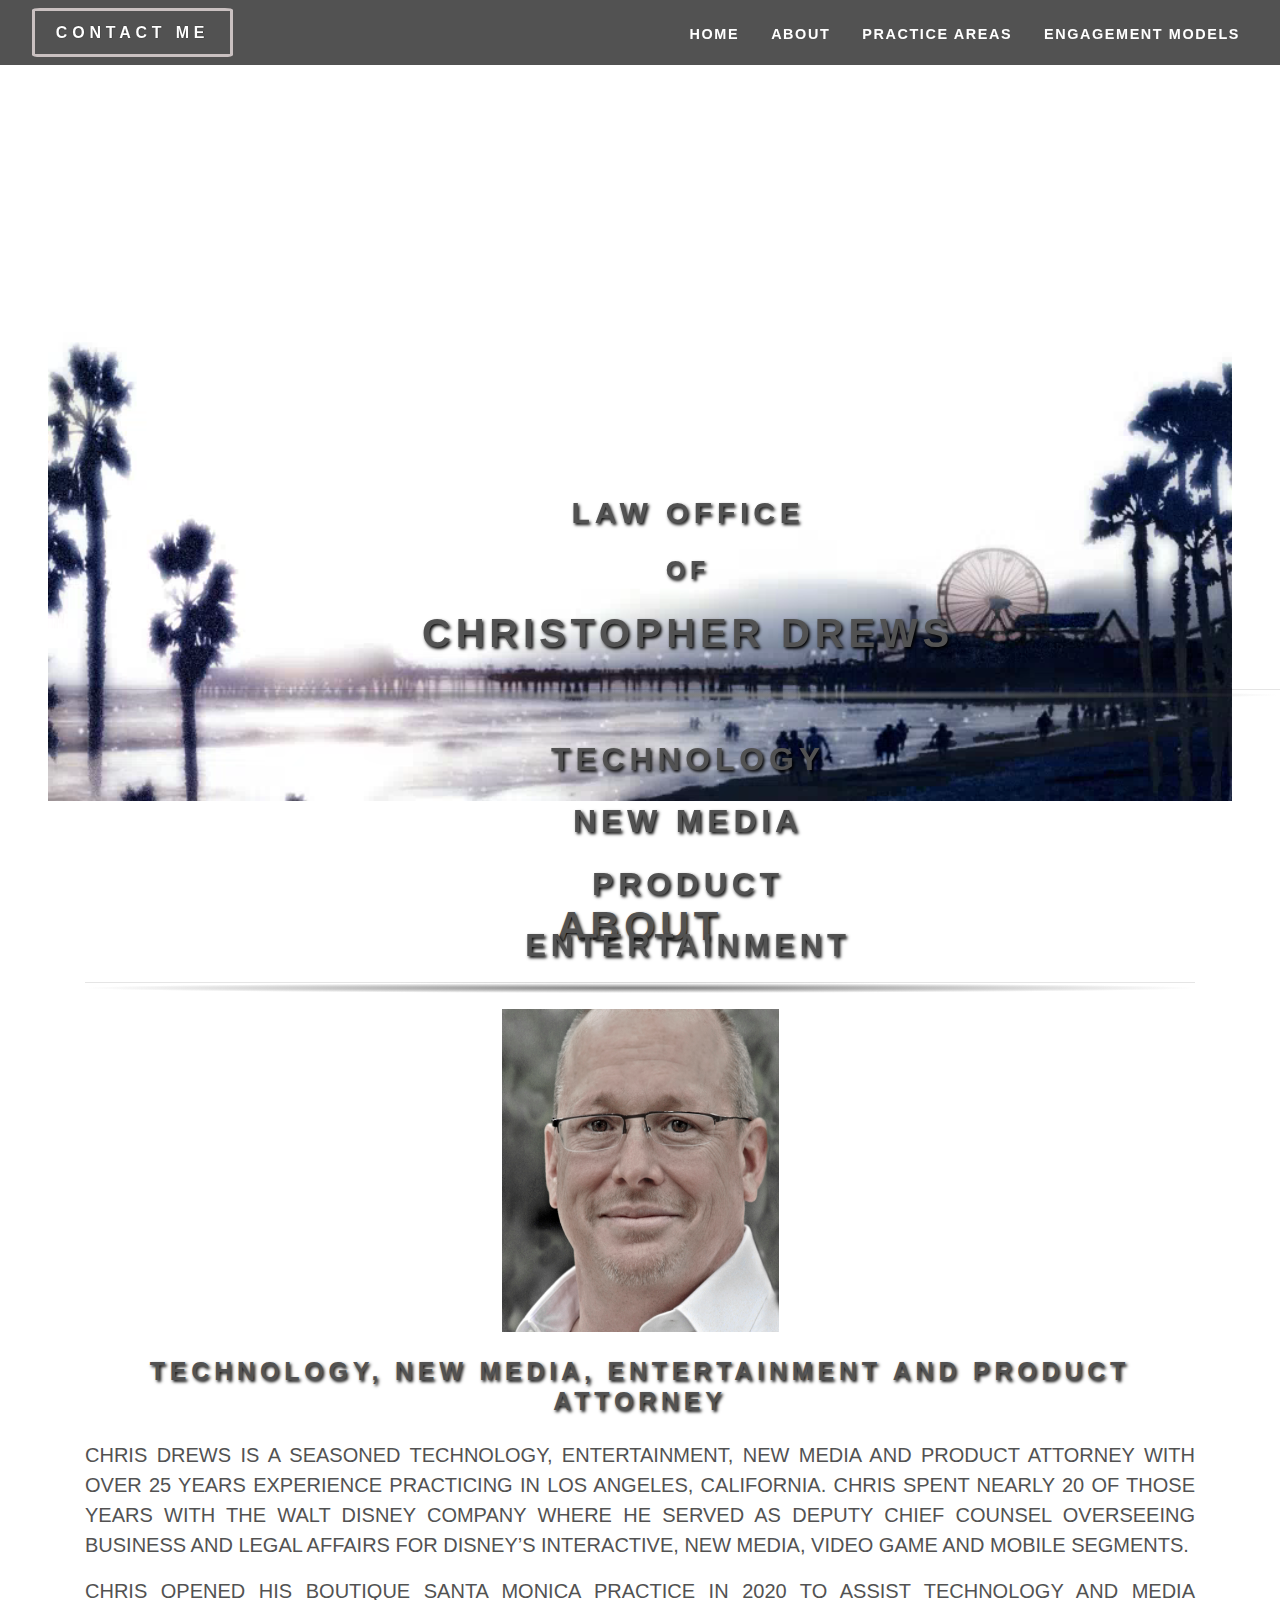
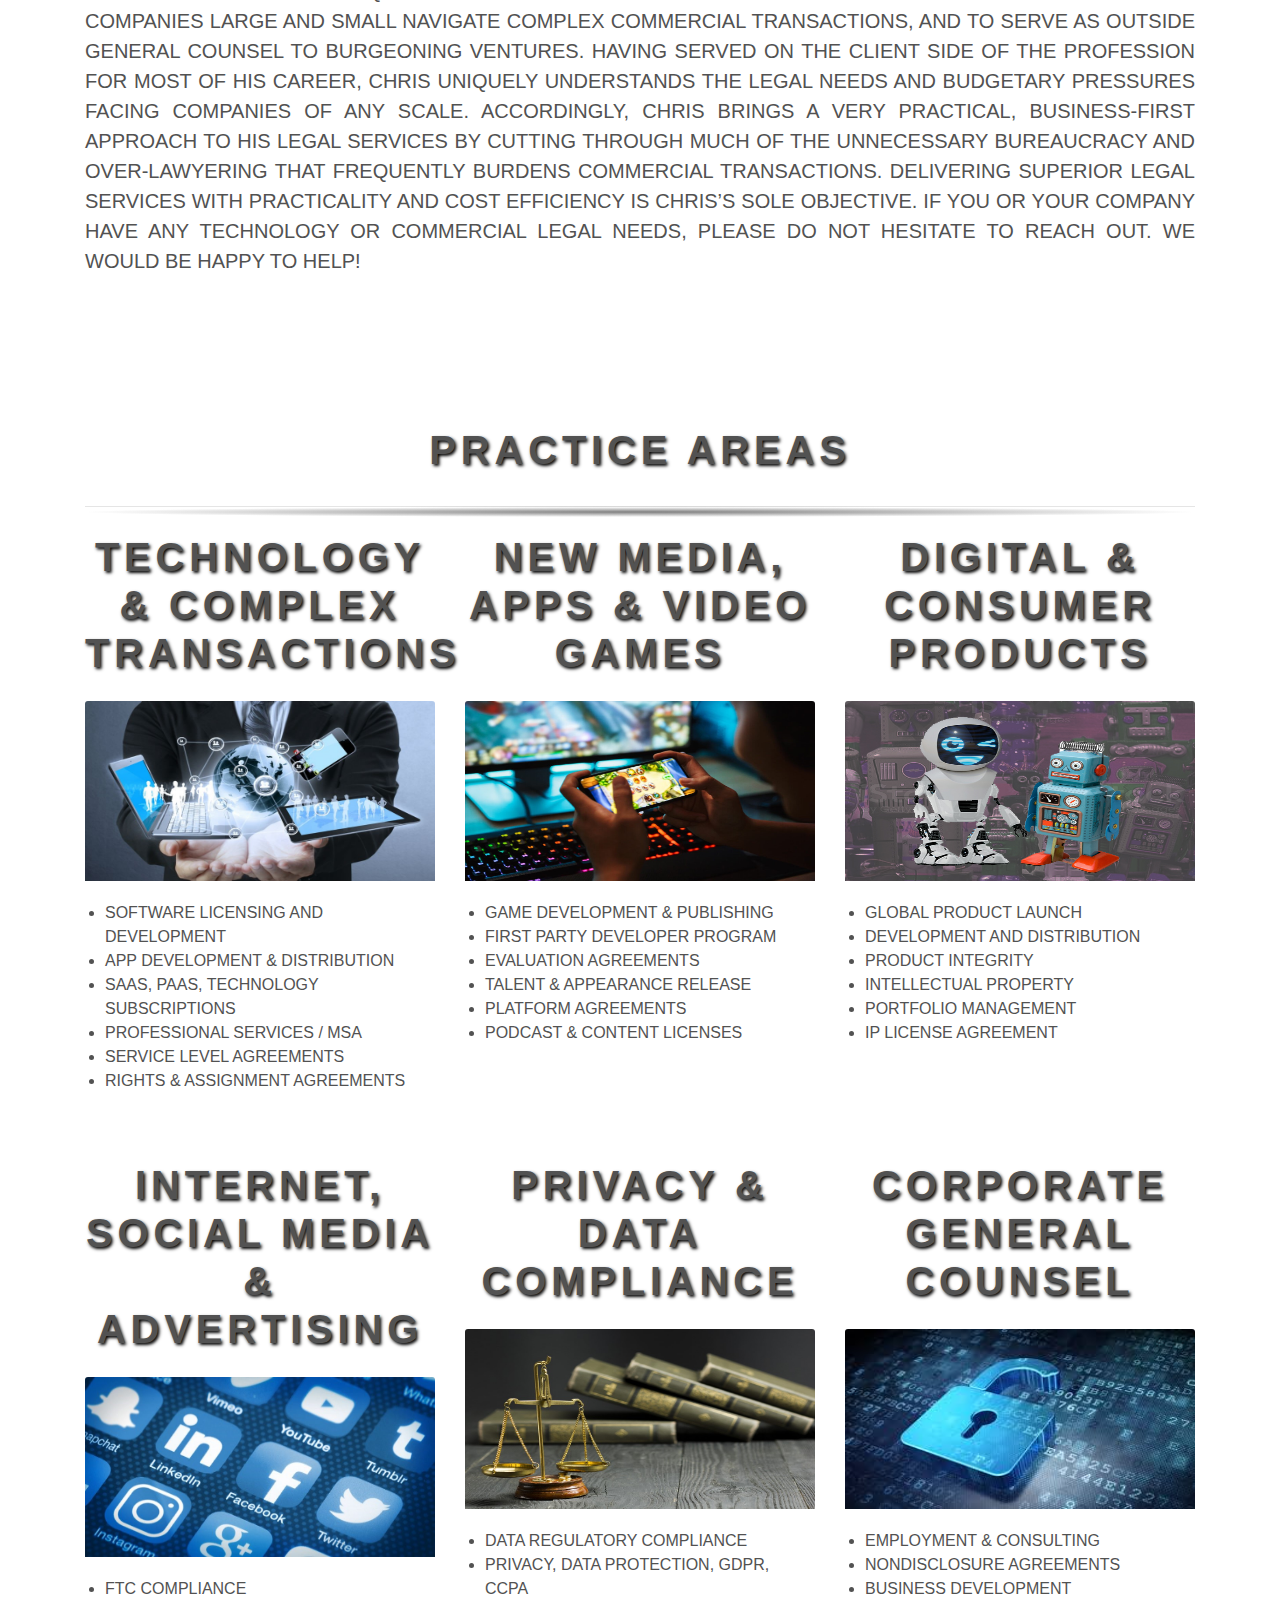
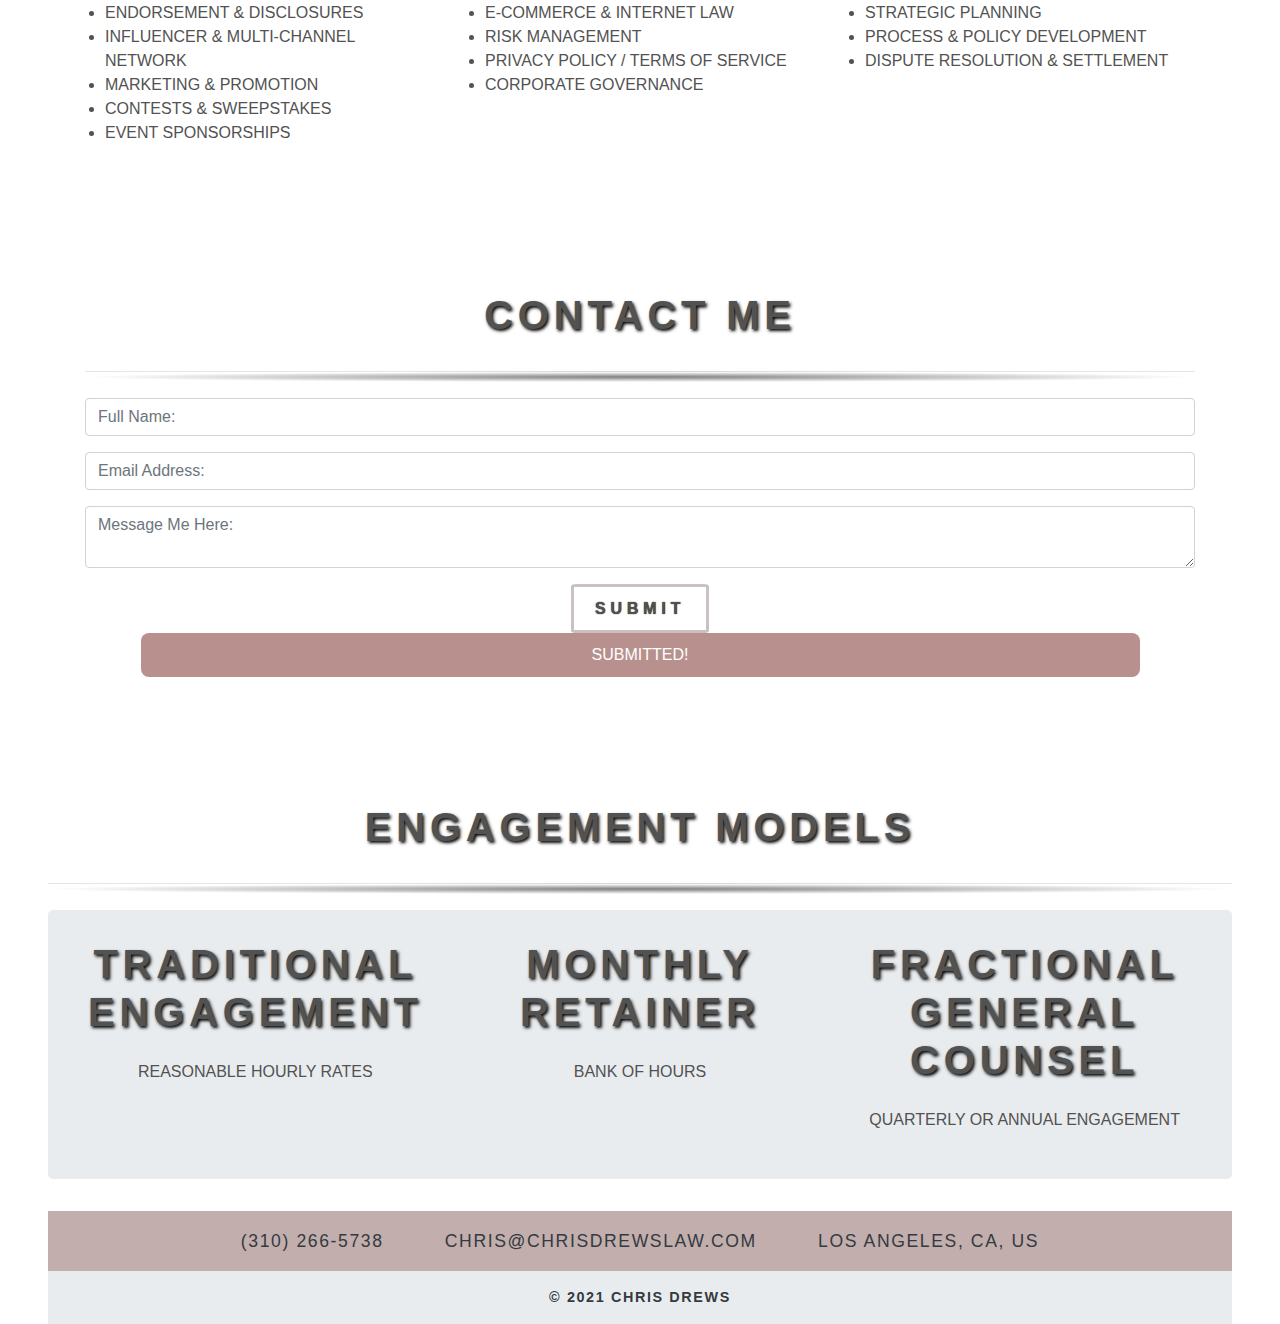
<file: index.html>
<!DOCTYPE html>
<html lang="en">
<head>
	<title>⚖️ Christopher Drews</title>
    <meta charset="utf-8" />
    <meta name="viewport" content="width=device-width, initial-scale=1" />
    <link rel="stylesheet" href="bootstrap-4.1.3-dist/css/bootstrap.min.css" />
		<link rel="stylesheet" href="https://fonts.googleapis.com/icon?family=Material+Icons">
    <link rel="stylesheet" type="text/css" href="style.css" />
		<script src="https://code.jquery.com/jquery-3.3.1.slim.min.js" integrity="sha384-q8i/X+965DzO0rT7abK41JStQIAqVgRVzpbzo5smXKp4YfRvH+8abtTE1Pi6jizo" crossorigin="anonymous"></script>
		<script src="https://cdnjs.cloudflare.com/ajax/libs/popper.js/1.14.3/umd/popper.min.js" integrity="sha384-ZMP7rVo3mIykV+2+9J3UJ46jBk0WLaUAdn689aCwoqbBJiSnjAK/l8WvCWPIPm49" crossorigin="anonymous"></script>
    <!--- End of Script Source Files -->
</head>
<body id="home" class= "body" data-spy="" data-target="#navbarResponsive">
	<div class="caption">


  	<!---------------------- Navbar Start ------------------------->
	<nav class="navbar navbar-expand-md navbar-dark bg-dark fixed-top">
		<a class="navbar-brand" href="#about">
		<a style="color:#525252 text-color: white"class="btn btn-outline-light btn-lg text-color:white" href="#contact">Contact Me</a>
		<br/>
		</a>
		<button
			class="navbar-toggler"
			type="button"
			data-toggle="collapse"
			data-target="#navbarResponsive">
			<span class="navbar-toggler-icon"></span>
		</button>
		<div class="collapse navbar-collapse" id="navbarResponsive">
			<ul class="navbar-nav ml-auto">
				<li class="nav-item">
					<a class="nav-link" href="#home">Home</a>
				</li>
				<li class="nav-item">
					<a class="nav-link" href='#about'>About</a>
				</li>
				<li class="nav-item">
					<a class="nav-link" href="#practice-area">Practice Areas</a>
				</li>

				<li class="nav-item">
					<a class="nav-link" href="#engagement-models">Engagement Models</a>
				</li>
			</ul>
		</div>
	</nav>

<!---------------------- Navbar Ends-->


<!------------- img/background.mp4 -->
<!-- <div id="landing"> -->
<div class="background">
	<video class="image" muted="true" autoplay loop height=100% width=100%>
		<source src='img/background.mp4' type="video/mp4">
	</video>
</div>

<div class="heading-content text-center">
	<div class="caption">


	<h3 style="font-size:30px">Law Office</h3>
	<h3 style="font-size:25px">of</h3>
	<a href="#about" style="color:#525252">
	<h3 style="color:#525252">Christopher Drews</h3></a>
	<hr class="accessory">
	<br/>
	<h3 style="font-size:32px">Technology</h3>
	<h3 style="font-size:32px"> New Media</h3>
	<h3 style="font-size:32px">Product</h3>
	<h3 style="font-size:31px">Entertainment</h3>
	<br/>
		</div>
  </div>


<!---------------------- Background Ends ---->
<!---------------------- About Starts--------->
	<div id="about" class="offset container mt-3 mb-5">
		<div class="post-heading text-center style=height: 100vh%">
		<br/>
		<br/>
		<br/>
		<h3 class="display-4 font-weight-bold">About</h3>
		<hr class="accessory">
		<img src="img/Chris-Drews-About-imahe.jpg" width="277px" height="323px" class="image-fluid">
		</div>

	<br/>
		<div class="post-heading text-center">
		<h4 style="font-size:25px" class="display-4 font-weight-bold">Technology, New Media, Entertainment and Product Attorney</h4>
		</div>
		<div class="post-heading text-justify">
		<p class="lead text-justify">Chris Drews is a seasoned Technology, Entertainment, New Media and Product attorney with over 25 years experience practicing in Los Angeles, California. Chris spent nearly 20 of those years with The Walt Disney Company where he served as Deputy Chief Counsel overseeing Business and Legal Affairs for Disney’s interactive, new media, video game and mobile segments.</p>
		<p class="lead">
		Chris opened his boutique Santa Monica practice in 2020 to assist technology and media companies large and small navigate complex commercial transactions, and to serve as outside General Counsel to burgeoning ventures. Having served on the client side of the profession for most of his career, Chris uniquely understands the legal needs and budgetary pressures facing companies of any scale. Accordingly, Chris brings a very practical, business-first approach to his legal services by cutting through much of the unnecessary bureaucracy and over-lawyering that frequently burdens commercial transactions. Delivering superior legal services with practicality and cost efficiency is Chris’s sole objective. If you or your company have any technology or commercial legal needs, please do not hesitate to reach out. We would be happy to help!</p>
		</p>
		</div>
		</div>
	<!---------------------- About Ends ----------------------------->
				<!--- Practice Area Starts -->
	<div id="practice-area" class="offset container mt-3 mb-5">
		<br/>
		<br/>
		<br/>
		<div class="post-heading text-center">
		<br/>
			<h3 class="display-4">Practice Areas</h3>
			<hr class="accessory">
			</div>
			<div class="row" >


		<div class="text-center col-lg-4 col-md-6 col-12 pb-5">
			<h3>Technology & Complex Transactions</h3>
			<img src="img/tech.jpg" height="180" width="150" class="card-img-top">
			<div class="card-body text-left">
					<li>Software Licensing and Development</li>
					<li>App Development & Distribution</li>
					<li>SaaS, PaaS, Technology Subscriptions</li>
					<li>Professional Services / MSA</li>
					<li>Service Level Agreements</li>
					<li>Rights & Assignment Agreements</li>
			</div>
		</div>

		<div class="text-center col-lg-4 col-md-6 col-12 pb-5">
			<h3>New Media, Apps & Video Games</h3>
			<img src="img/games.jpg" class="card-img-top" height="180" width="150">
			<div class="card-body text-left">
					<li>Game Development & Publishing</li>
					<li>First Party Developer Program</li>
					<li>Evaluation Agreements</li>
					<li>Talent & Appearance Release</li>
						<li>Platform Agreements</li>
					<li>Podcast & Content Licenses</li>
			</div>
		</div>

		<div class="text-center col-lg-4 col-md-6 col-12 pb-5">
			<h3>Digital & Consumer Products</h3>
			<img src="img/robotos.jpeg" class="card-img-top" height="180" width="150">
			<div class="card-body text-left">
				<li>Global Product Launch</li>
				<li>Development and Distribution</li>
				<li>Product Integrity</li>
				<li>Intellectual Property</li>
				<li>Portfolio Management</li>
				<li>IP License Agreement</li>
			</div>
		</div>

		<div class="text-center col-lg-4 col-md-6 col-12 pb-5">
			<h3>Internet, Social Media & Advertising</h3>
			<img src="img/internet.jpg" class="card-img-top" height="180" width="150">
			<div class= "card-body text-left">
				<li>FTC Compliance</li>
				<li>Endorsement & Disclosures</li>
				<li>Influencer & Multi-channel Network</li>
				<li>Marketing & Promotion</li>
				<li>Contests & Sweepstakes</li>
				<li>Event Sponsorships</li>
				<p class="card-text"></p>
			</div>
		</div>

		<div class="text-center col-lg-4 col-md-6 col-12 pb-5">
			<h3>Privacy & Data Compliance</h3>
			<img src="img/Fractional GC.jpg" height="180" width="150" class="card-img-top" alt="...">
			<div class="card-body text-left">
				<li>Data Regulatory Compliance</li>
				<li>Privacy, data protection, GDPR, CCPA</li>
				<li>E-commerce & Internet Law</li>
						<li>Risk Management</li>
				<li>Privacy Policy / Terms of Service</li>
						<li>Corporate Governance</li>
				<p class="card-text"></p>
			</div>
		</div>

		<div class="text-center col-lg-4 col-md-6 col-12 pb-5">
			<h3>Corporate General Counsel</h3>
			<img src="img/Data-Security.JPG" height="180" width="150" class="card-img-top">
			<div class="card-body text-left">

				<li>Employment & Consulting</li>
				<li>Nondisclosure Agreements</li>
				<li>Business Development</li>
				<li>Strategic Planning </li>
				<li>Process & Policy Development</li>

				<li>Dispute Resolution & Settlement</li>
			</div>
		</div>
		</div>
</div>

										<!--- Practice Area End  -->
											<!---------------------- Contact Start ---------------------------->
		<div id="contact" class="offset container mt-3 mb-5 post-heading text-center">
			<br/>
			<div class="home-inner">
				<div class="post-heading text-center">
					<h3 class="display-4 font-weight-bold">Contact Me</h3>
					<hr class="accessory">
			 </div>

			<form id="my-form" action="https://formspree.io/f/myylazel" method="POST">
				<div class="form-group" data-error="">
					<input for="full-name" type="text" class="form-control" placeholder="Full Name:" id="full-name" name="full-name" required>
				</div>
				<div class="form-group">
					<input for="email" type="email" class="form-control" placeholder="Email Address:" id="email" name="email" required>
				</div>
				<div class="form-group">
					<textarea for="text" type="text" class="form-control" placeholder="Message Me Here:" id="text" name="text" required></textarea>
				</div>
				<div>
					<button id="form-button" type="submit" class="btn btn-outline-light btn-lg">
						<a href="mailto:chris@chrisdrewslaw.com">
						<a style="color:#525252">SUBMIT</a>
					</button>
					</div>
			</form>
			<div id="status" class="success">Submitted!</div>

		</div>
	</div>
	<!---------------------- Contact end ---------------------------->
		<!-- Engagement Area Start  -->
	<div id="engagement-models" class="offset container mt-3 mb-5"></div>
		<br/>
		<a href="#engagement-models"></a>
		<div class="col=12 narrow text-center">
		<h3 class="display-4 font-weight-bold">Engagement Models</h3>
		<hr class="accessory">
		<div class="jumbotron">
			<div class='row text-center'>
				<div class="col-md-4">
					<div class="practice-area">
						<i class="fas fa-play-circle fa-4x" data-fa-transform="shrink-3 up-5"></i>
						<h3>Traditional Engagement</h3>
						<p>Reasonable Hourly Rates</p>
					</div>
					</div>
					<div class="col-md-4">
						<div class="practice-area">
							<i class="fas fa-sliders-h fa-4x" data-fa-transform="shrink-3 up-5"></i>
							<h3>Monthly Retainer</h3>
							<p>Bank of Hours</p>
						</div>
					</div>
						<div class="col-md-4">
							<div class="practice-area">
								<i class="fab fa-wpforms fa-4x" data-fa-transform="shrink-3 up-5"></i>
								<h3>Fractional General Counsel</h3>
								<p>Quarterly or Annual Engagement</p>
							</div>
						</div>
							<div class="col-md-4">
						</div>
			</div>
		</div>
	<!---------------------- Footer Start ---------------------------->
	<div class="footer text-center" style="background-color: #c2aead">
		<p class="btn btn-link btn-floating btn-lg text-dark m-1">(310) 266-5738</p>
		<a href="mailto:chris@chrisdrewslaw.com">
		<p class="btn btn-link btn-floating btn-lg text-dark m-1">Chris@ChrisDrewsLaw.com</p></a>
		<p class="btn btn-link btn-floating btn-lg text-dark m-1"> Los Angeles, CA, US</p>
	<footer class="text-center text-white" style="background-color: #f1f1f1;">
  <div class=" jumbothron text-center text-dark p-3" style="background-color:#E9ECEF">
    © 2021
   <a href="#about" class="text-dark" >Chris Drews</a>
  </div>
	</footer>
 <!---------------------- Footer Ends  -------------------------------->

</body>
</html>
</file>
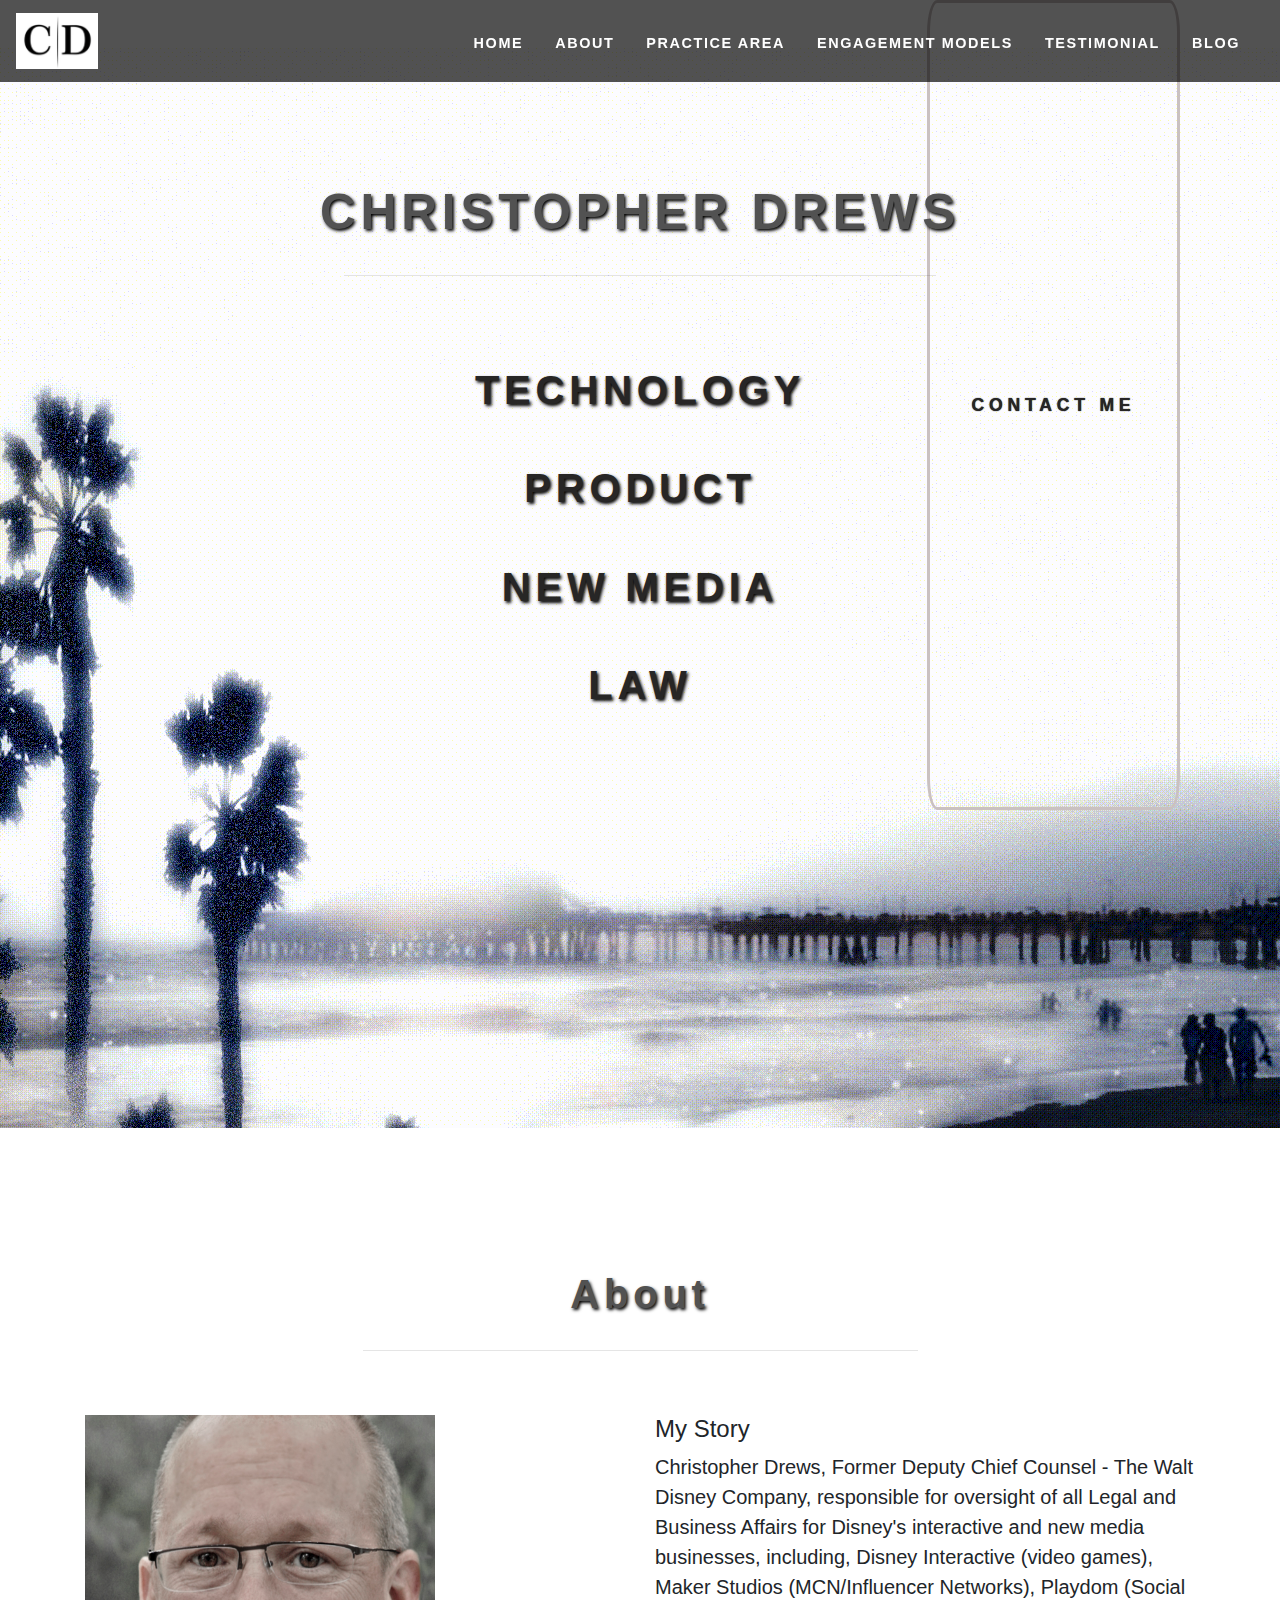
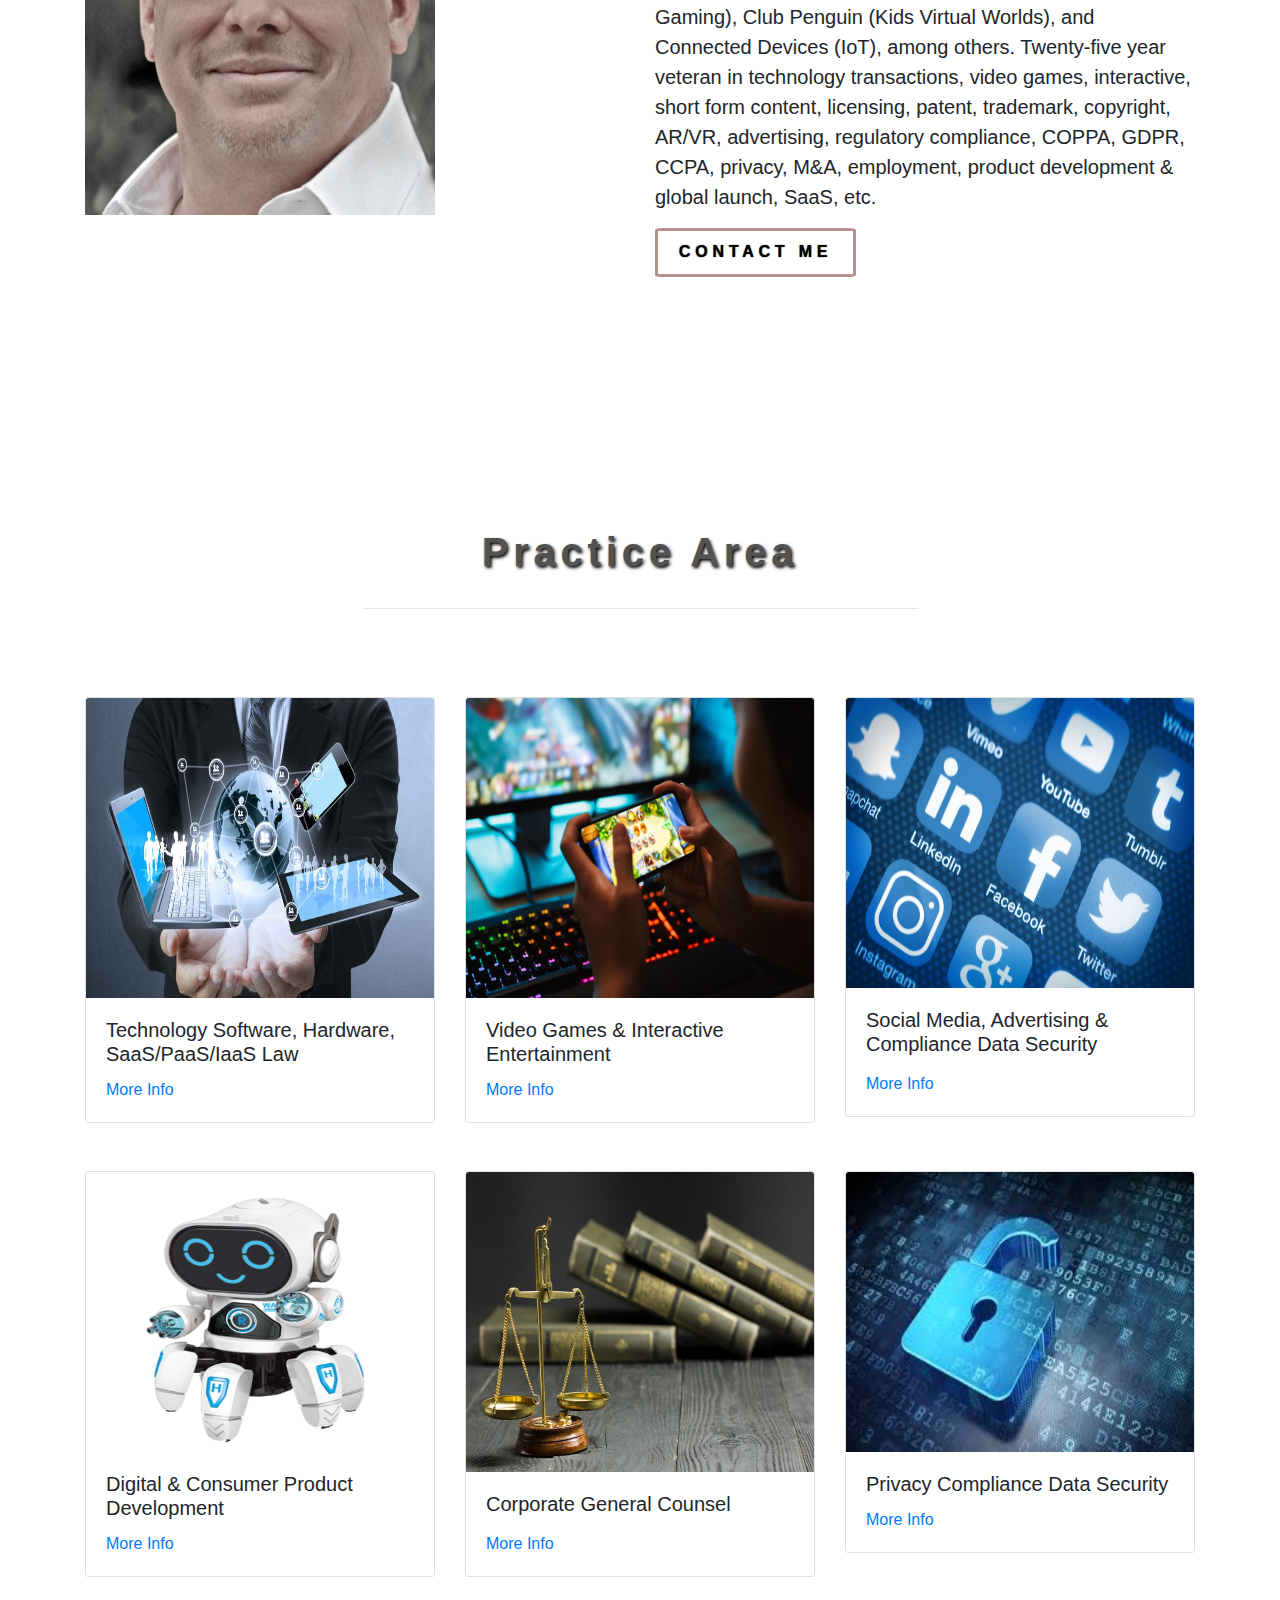
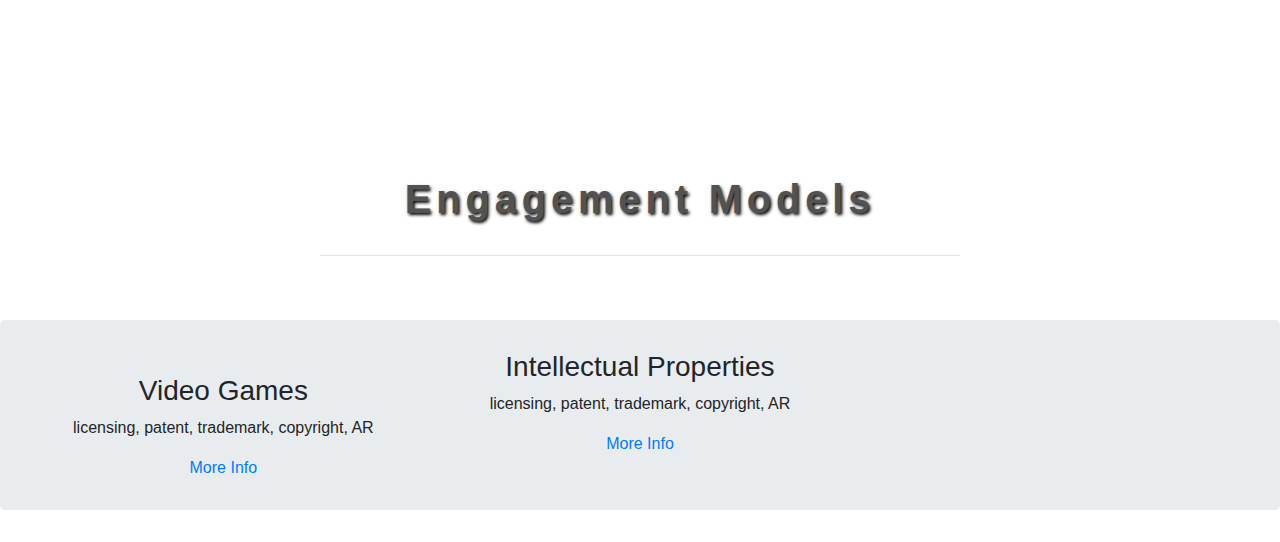
<file: test.html>
<!DOCTYPE html>
<html lang="en">
<head>
	<title>⚖️ Christopher Drews</title>
    <meta charset="utf-8" />
    <meta name="viewport" content="width=device-width, initial-scale=1" />
    <link rel="stylesheet" href="bootstrap-4.1.3-dist/css/bootstrap.min.css" />
    <link rel="stylesheet" type="text/css" href="style.css" />
		<script src="https://code.jquery.com/jquery-3.3.1.slim.min.js" integrity="sha384-q8i/X+965DzO0rT7abK41JStQIAqVgRVzpbzo5smXKp4YfRvH+8abtTE1Pi6jizo" crossorigin="anonymous"></script>
<script src="https://cdnjs.cloudflare.com/ajax/libs/popper.js/1.14.3/umd/popper.min.js" integrity="sha384-ZMP7rVo3mIykV+2+9J3UJ46jBk0WLaUAdn689aCwoqbBJiSnjAK/l8WvCWPIPm49" crossorigin="anonymous"></script>
​
    <!--- End of Script Source Files -->
</head>
<body data-spy="" data-target="#navbarResponsive">
	<div id="home">
​
  	<!---------------------- Navbar Start ------------------------->
		<nav class="navbar navbar-expand-md navbar-dark bg-dark fixed-top">
			<a class="navbar-brand" href="#about">
			<img src="/img/logo-cd.png"/>
			</a>
			<button
				class="navbar-toggler"
				type="button"
				data-toggle="collapse"
				data-target="#navbarResponsive">
				<span class="navbar-toggler-icon"></span>
			</button>
			<div class="collapse navbar-collapse" id="navbarResponsive">
				<ul class="navbar-nav ml-auto">
					<li class="nav-item">
						<a class="nav-link" href="#home">Home</a>
					</li>
					<li class="nav-item">
						<a class="nav-link" href='#about'>About</a>
					</li>
					<li class="nav-item">
						<a class="nav-link" href="#practice-area">Practice Area</a>
					</li>
					<li class="nav-item">
						<a class="nav-link" href="#engagement-models"
							>Engagement Models</a>
					</li>
					<li class="nav-item">
						<a class="nav-link" href="#testimonials">Testimonial</a>
					</li>
					<li class="nav-item">
						<a class="nav-link" href="#blog">Blog</a>
					</li>
				</ul>
			</div>
		</nav>
	<!---------------------- Navbar Ends ----------------------------->
​
​
	<!---------------------- Background Starts ----------------------->
		<img src='img/background-Moving.gif'>
		<button class="btn btn-outline-light btn-lg contact">
			<a class="btn-lg" style="color:rgb(39, 38, 38)" href="#contact">CONTACT ME</a>
		</button>
		<div class="caption text-center">
			<div>
				<br/>
				<br/>
				<h1>Christopher Drews</h1>
				<hr class="w-50 mx-auto pb-5">
					<a class="btn-lg" style="color:rgb(39, 38, 38)" href="https://www.hg.org/information-technology-law.html">
						<h3>Technology</h3>
					</a>
					<a class="btn-lg" style="color:rgb(39, 38, 38)" href="https://www.cpsc.gov/Business--Manufacturing/International/Topics/Regulations-Laws-and-Information-by-Product-for-Manufacturers-Importers-Distributors-and-Retailers">
						<h3>Product</h3>
					</a>
					<a class="btn-lg" style="color:rgb(39, 38, 38)" href="https://www.newmediarights.org/about_us">
					<h3>New Media</h3>
					</a>
							<a class="btn-lg" style="color:rgb(39, 38, 38)" href="#">
								<h3>Law</h3>
							</a>
			</div>
		</div>
​
	<!---------------------- Background Ends ----------------------->
​
	<!---------------------- About Starts -------------------------->
		<div id="about" class="offset container mt-3 mb-5">
			<br />
			<br />
			<br />
			<br />
			<div class="post-heading text-center">
				<h3 class="display-4 font-weight-bold">About</h3>
				<hr class="w-50 mx-auto pb-5">
			</div>
			<div class="row">
				<div class="col-lg-6 col-md-6 col-12">
					<img src="img/Chris-Drews-About-imahe.jpg" width="350px" height="400px" class="image-fluid">
				</div>
​
				<div class="col-lg-6 col-md-6 col-12">
					<h4>My Story</h4>
					<p class="lead">Christopher Drews, Former Deputy Chief Counsel - The Walt Disney Company, responsible for oversight of all Legal and Business Affairs for Disney's interactive and new media businesses, including, Disney Interactive (video games), Maker Studios (MCN/Influencer Networks), Playdom (Social Gaming), Club Penguin (Kids Virtual Worlds), and Connected Devices (IoT), among others. Twenty-five year veteran in technology transactions, video games, interactive, short form content, licensing, patent, trademark, copyright, AR/VR, advertising, regulatory compliance, COPPA, GDPR, CCPA, privacy, M&A, employment, product development & global launch, SaaS, etc.
					</p>
					<button class="btn btn-outline-light btn-lg">
						<a style="color:black" href="#contact">CONTACT ME</a>
					</button>
				</div>
			</div>
​
		</div>
	<!---------------------- About Ends ----------------------------->
				<!--- Practice Area Starts -->
		<div id="practice-area" class="offset container mt-3 mb-5">
			<br/>
				<br/>
					<br/>
			<div class="post-heading text-center">
				<br/>
				<h3 class="display-4">Practice Area</h3>
					<hr class="w-50 mx-auto pb-5">
			</div>
​
			<div class="row">
				<div class="col-lg-4 col-md-6 col-12 pb-5">
					<div class="card">
						<img src="img/tech.jpg" height="300" class="card-img-top">
						<div class="card-body">
							<h5 class="card-title">Technology Software, Hardware, SaaS/PaaS/IaaS Law</h5>
							<!-- <p class="card-text">Software, Hardware, SaaS/PaaS/IaaS, Complex Technology Transactions</p> -->
							<a href="https://www.jdsupra.com/legalnews/video-gaming-e-gaming-law-update-9620431/">More Info</a>
						</div>
					</div>
				</div>
				<div class="col-lg-4 col-md-6 col-12 pb-5">
					<div class="card">
						<img src="img/video games.jpg" class="card-img-top" height="300" alt="...">
						<div class="card-body">
							<h5 class="card-title">Video Games & Interactive Entertainment</h5>
							<!-- <p class="card-text">tech Development, Licensing, Distribution and Publishing</p> -->
							<a href="https://www.newmediarights.org/guide/legal/Video_Games_law_Copyright_Trademark_Intellectual_Property">More Info</a>
						</div>
					</div>
				</div>
				<div class="col-lg-4 col-md-6 col-12 pb-5">
					<div class="card">
						<img src="img/internet.jpg" class="card-img-top" height="290" alt="...">
						<div class="card-body">
							<h5 class="card-title">Social Media, Advertising & Compliance Data Security</h5>
							<p class="card-text"></p>
							<a href="https://www.ncsl.org/research/telecommunications-and-information-technology/social-media-privacy-laws.aspx">More Info</a>
						</div>
					</div>
				</div>
				<div class="col-lg-4 col-md-6 col-12 pb-5">
					<div class="card">
						<img src="img/robot.jpg" class="card-img-top" height="280" alt="robot">
						<div class="card-body">
							<h5 class="card-title">Digital & Consumer Product Development</h5>
							<!-- <p class="card-text">Digital and Consumer Product Development, Global Launch, Manufacturing, Shipping, E-Commerce, Strategic Planning
								</p> -->
							<a href="https://www.ncsl.org/research/telecommunications-and-information-technology/2020-consumer-data-privacy-legislation637290470.aspx">More Info</a>
						</div>
					</div>
				</div>
					<div class="col-lg-4 col-md-6 col-12 pb-5">
					<div class="card">
						<img src="img/Fractional GC.jpg" height="300"class="card-img-top" alt="...">
						<div class="card-body">
							<h5 class="card-title">Corporate General Counsel</h5>
							<p class="card-text"></p>
							<a href="https://www.upcounsel.com/general-corporation-law#:~:text=The%20general%20corporation%20law%20states,as%20its%20purpose%20is%20legal.">More Info</a>
						</div>
					</div>
				</div>
				<div class="col-lg-4 col-md-6 col-12 pb-5">
					<div class="card">
						<img src="img/Data-Security.JPG" height="280" class="card-img-top" alt="...">
						<div class="card-body">
							<h5 class="card-title">Privacy Compliance Data Security</h5>
							<!-- <p class="card-text">Some text about services to discuss the scope of practice</p> -->
							<a href="https://www.csoonline.com/article/3292578/california-consumer-privacy-act-what-you-need-to-know-to-be-compliant.html">More Info</a>
						</div>
					</div>
				</div>
				</div>
		</div>
											<!--- Practice Area End  -->
											<!-- Engagement Area Start  -->
		<div id="engagement-models" class="offset container mt-3 mb-5"></div>
				<br/>
				<br/>
			<a href="#engagement-models"></a>
			<div class="col=12 narrow text-center">
			<h3 class="display-4 font-weight-bold">Engagement Models</h3>
			<hr class="w-50 mx-auto pb-5">
			<div class="jumbotron">
				<div class='row text-center'>
						<!-- I C O N S -->
					<div class="col-md-4">
						<div class="practice-area">
​
							<i class="fas fa-play-circle fa-4x" data-fa-transform="shrink-3 up-5"></i>
							<h3>Video Games</h3>
							<p>licensing, patent, trademark, copyright, AR</p>
														<a href="https://www.upcounsel.com/general-corporation-law#:~:text=The%20general%20corporation%20law%20states,as%20its%20purpose%20is%20legal.">More Info</a>
						</div>
						</div>
																									<!-- I C O N S -->
						<div class="col-md-4">
							<div class="practice-area">
								<i class="fas fa-sliders-h fa-4x" data-fa-transform="shrink-3 up-5"></i>
								<h3>Intellectual Properties</h3>
								<p>licensing, patent, trademark, copyright, AR</p>
									<a href="https://www.upcounsel.com/general-corporation-law#:~:text=The%20general%20corporation%20law%20states,as%20its%20purpose%20is%20legal.">More Info</a>
							</div>
						</div>
																									<!-- I C O N S -->
						<div class="col-md-4">
							<div class="practice-area">
								<i class="fab fa-wpf...
</file>
<file: style.css>
@import url('https://fonts.googleapis.com/css2?family=DM+Sans:wght@400;500&display=swap');

.offset:before {
  display: block;
  content: '';
  height: 6rem;
}
/* N A V I G A T I O N */

.a.btn.btn-outline-light.btn-lg {
  font: white;
}
.navbar-brand img {
  height: 3.5rem;
}
.navbar-nav li {
  padding-right: 1rem;
}
.navbar-dark .navbar-nav .nav-link {
  color: white;
  padding-top: 0.8rem;
}
.navbar-dark .navbar-nav .nav-link.active,
.navbar-dark .navbar-nav .nav-link:hover {
  color: #b8918e;
}
.offset:before {
  display: block;
  content: '';
  height: 6px;
}

/* L A N D I N G    P A G E */

.heading-content{
  position:absolute;
  top: 40%;
  width: 100%;
  max-width: 100%;
}
.video{
    min-height:100%;
    min-width:100%;
  }
  .caption {
  height:100vh;
  width: 100%;
  margin:auto;
  position: absolute;
  top: 15%;
  z-index: 1;
  color: #525252;
  text-transform: uppercase;
  padding-right:3rem;
  padding-left:3rem;
  }

  .caption h1 {
    font-size: 3.1rem;
    font-weight: 700;
    letter-spacing: 0.3rem;
    text-shadow: 0.1rem 0.1rem 0.2rem black;
    padding-bottom: 1rem;
    margin-bottom:0;
  }
  .caption h3 {
    font-size: 2.5rem;
    font-weight: 700;
    letter-spacing: 0.3rem;
    text-shadow: 0.1rem 0.1rem 0.2rem black;
    padding-bottom: 1rem;
  }
.v-header{
  height:100vh;
  display:flex;
}
/* ~~~~~~~~~~~  About Start ~~~~~~~~~*/
 .navbar {
    text-transform: uppercase;
    font-weight: 700;
    font-size: 0.9rem;
    letter-spacing: 0.1rem;
    background: rgba(0, 0, 0, 0.678) !important;
  }
#about {
  min-height: 90vh;
}
#about .btn {
  border-radius: 04%;
  color: black;
  background-color: #b9c2cb;
  background-color: transparent;
  border-color: #b8918e;
  font-size: 1rem;
  font-weight: 700;
  letter-spacing: 0.3rem;
  text-shadow: 0.01rem 0.01rem 0.07rem;
}
#about .btn:hover {
  border: 2px solid #b8918e;
  cursor: pointer;
}
.contact {
    position: absolute;
    top: 0px;
    right: 100px;
    min-height: 90vh;
  }
  /* .video{
    min-height:100%;
    min-width:100%;
  } */
  .header-overlay{
    height:100vh;
    width:100vw;
    position: absolute;
    top:0;
    left:0;
    z-index:1;
    opacity:0.85;
  }
  .v-header{
    z-index:2;
  }

  .btn-lg {
    border-width: medium;
    border-radius: 0;
    padding: 0.6rem 1.3rem;
    font-size: 1.1rem;
  }
  .display-4 {
    color: #525252;
    font-size: 2.5rem;
    font-weight: 700;
    letter-spacing: 0.3rem;
    text-shadow: 0.1rem 0.1rem 0.2rem black;
    padding-bottom: 1rem;
  }

  .btn-outline-light {
    border-radius: 04%;
    color: white;
    background-color: #b9c2cb;
    background-color: transparent;
    border-color: #cac1c1;
    font-size: 1rem;
    font-weight: 700;
    letter-spacing: 0.3rem;
    text-shadow: 0.01rem 0.01rem 0.07rem black;
  }

  .accessory {
    height: 10px;
    background-image: radial-gradient(
      closest-side,
      hsla(0, 0%, 50%, 1),
      hsla(0, 0%, 50%, 0) 100%
    );
    position: relative;
  }
  .accessory:after {
    position: absolute;
    top: 50%;
    left: 50%;
    display: block;
    background-color: hsl(0, 0%, 75%);
    height: 12px;
    width: 12px;
    transform: rotate(45deg);
    margin-top: -10px;
    margin-left: -10px;
    border-radius: 4px 0;
    border: 4px solid hsla(0, 0%, 100%, 0.35);
    background-clip: padding-box;
    box-shadow: -10px 10px 0 hsla(0, 0%, 100%, 0.15),
      10px -10px 0 hsla(0, 0%, 100%, 0.15);
  }
#status{
  width: 90%;
  max-width: 100%;
  text-align: center;
  padding: 10px;
  margin: 0 auto;
  border-radius: 8px;
  color:white;
}
#status.success{
  background-color: #b8918e;
  animation: status 4s ease forwards;
}
#status.error{
  background-color: #b8918e;
  animation: status 4s ease forwards;
 color:white;
}
#practice-area {
  min-height: 90vh;
}
.jumbotron {
  padding: 30px;
}
#practice-area .button {
  border-radius: 5px;
  border: 2px color #b8918e;
  width: 40%;
  padding: 15px 22px;
  background: #b9c2cb;
  margin-top: 10px;
}
#practice-area .button a {
  color: #fff;
  text-decoration: none;
  font-size: 1rem;
  font-weight: bold;
  text-transform: uppercase;
}
#practice-area .button:hover {
  border: 2px solid #b8918e;
  cursor: pointer;
}

.container.pt-2 {
  width: 100%;
}
.contact:hover {
  color: #b8918e;
}
.newspaper {
  column-count: 3;
  font-size: 20px;
 }
.footer {
  font-weight: 700;
  font-size: 0.9rem;
  letter-spacing: 0.1rem;
  background: rgba(0, 0, 0, 0.678);
}

@media screen and (max-width: 767px) {
  .home {
    min-height: 100vh;
  }

  .body {
    overflow-x: hidden;
    font-family: 'DM Sans', sans-serif;
    color: 021331;
  }


}


@media screen and (max-width: 479px) {
  .body {
    overflow-x: hidden;
    font-family: 'DM Sans', sans-serif;
    color: 021331;
  }
  .caption {
  height:100vh;
  width: 100%;
  margin:auto;
  position: absolute;
  top: 15%;
  z-index: 1;
  color: #525252;
  text-transform: uppercase;
  padding-right:3rem;
  padding-left:3rem;
  }
  .home {
    min-height: 100vh;
  }
  .contact {
    position: absolute;
    top: 0px;
    right: 100px;
    min-height: 90vh;
  }
  .video{
    min-height:100%;
    min-width:100%;
  }
  .heading-content .text-center {
    position: relative;
}
  .caption h1 {
    font-size: 3.1rem;
    font-weight: 700;
    letter-spacing: 0.3rem;
    text-shadow: 0.1rem 0.1rem 0.2rem black;
    padding-bottom: 1rem;
    margin-bottom:0;
  }
  .caption h3 {
    font-size: 2.5rem;
    font-weight: 700;
    letter-spacing: 0.3rem;
    text-shadow: 0.1rem 0.1rem 0.2rem black;
    padding-bottom: 1rem;
  }
  .heading-content{
    position:absolute;
    top: 40%;
    width: 100%;
    max-width: 100%;
  }
  .header-overlay{
    height:100vh;
    width:100vw;
    position: absolute;
    top:0;
    left:0;
    z-index:1;
    opacity:0.85;
  }
  .v-header{
    z-index:2;
  }

  .btn-lg {
    border-width: medium;
    border-radius: 0;
    padding: 0.6rem 1.3rem;
    font-size: 1.1rem;
  }
  .display-4 {
    color: #525252;
    font-size: 2.5rem;
    font-weight: 700;
    letter-spacing: 0.3rem;
    text-shadow: 0.1rem 0.1rem 0.2rem black;
    padding-bottom: 1rem;
  }

  .btn-outline-light {
    border-radius: 04%;
    color: white;
    background-color: #b9c2cb;
    background-color: transparent;
    border-color: #cac1c1;
    font-size: 1rem;
    font-weight: 700;
    letter-spacing: 0.3rem;
    text-shadow: 0.01rem 0.01rem 0.07rem black;
  }

  .accessory {
    height: 10px;
    background-image: radial-gradient(
      closest-side,
      hsla(0, 0%, 50%, 1),
      hsla(0, 0%, 50%, 0) 100%
    );
    position: relative;
  }
  .accessory:after {
    position: absolute;
    top: 50%;
    left: 50%;
    display: block;
    background-color: hsl(0, 0%, 75%);
    height: 12px;
    width: 12px;
    transform: rotate(45deg);
    margin-top: -10px;
    margin-left: -10px;
    border-radius: 4px 0;
    border: 4px solid hsla(0, 0%, 100%, 0.35);
    background-clip: padding-box;
    box-shadow: -10px 10px 0 hsla(0, 0%, 100%, 0.15),
      10px -10px 0 hsla(0, 0%, 100%, 0.15);
  }
#status{
  width: 90%;
  max-width: 100%;
  text-align: center;
  padding: 10px;
  margin: 0 auto;
  border-radius: 8px;
  color:white;
}
#status.success{
  background-color: #b8918e;
  animation: status 4s ease forwards;
}
#status.error{
  background-color: #b8918e;
  animation: status 4s ease forwards;
  color:white;
}
}
@keyframes status{
  0%{
    opacity: 1;
    pointer-events: all;
  }
  90%{
    opacity:1;
    pointer-events: all;
  }
  100%{
    opacity:0;
    pointer-events: none;
  }
}
/*============ BOOTSTRAP BREAK POINTS:
}

Extra small (xs) devices (portrait phones, less than 576px)
No media query since this is the default in Bootstrap

Small (sm) devices (landscape phones, 576px and up)
@media (min-width: 576px) { ... }

Medium (md) devices (tablets, 768px and up)
@media (min-width: 768px) { ... }

Large (lg) devices (desktops, 992px and up)
@media (min-width: 992px) { ... }

Extra (xl) large devices (large desktops, 1200px and up)
@media (min-width: 1200px) { ... }

=============*/

<div id="landing" class="v-header">
    <video class="image" muted="true" autoplay loop >
      <source src='img/background.mp4' type="video/mp4">
    </video>

			<div class="header-overlay"></div>

			<div class="heading-content text-center">

				<h3 style="font-size:30px">Law Office</h3>
				<h3 style="font-size:25px">of</h3>
				<a 	href="#about" style="color:#525252">
				<h3 style="color:#525252">Christopher Drews</h3></a>
				<hr class="accessory">
				<br/>
				<h3 style="font-size:32px">Technology</h3>
				<h3 style="font-size:32px"> New Media</h3>
				<h3 style="font-size:32px">Product</h3>
				<h3 style="font-size:31px">Entertainment</h3>
				</a>
				<br/>
			</div>

  </div>
</file>
